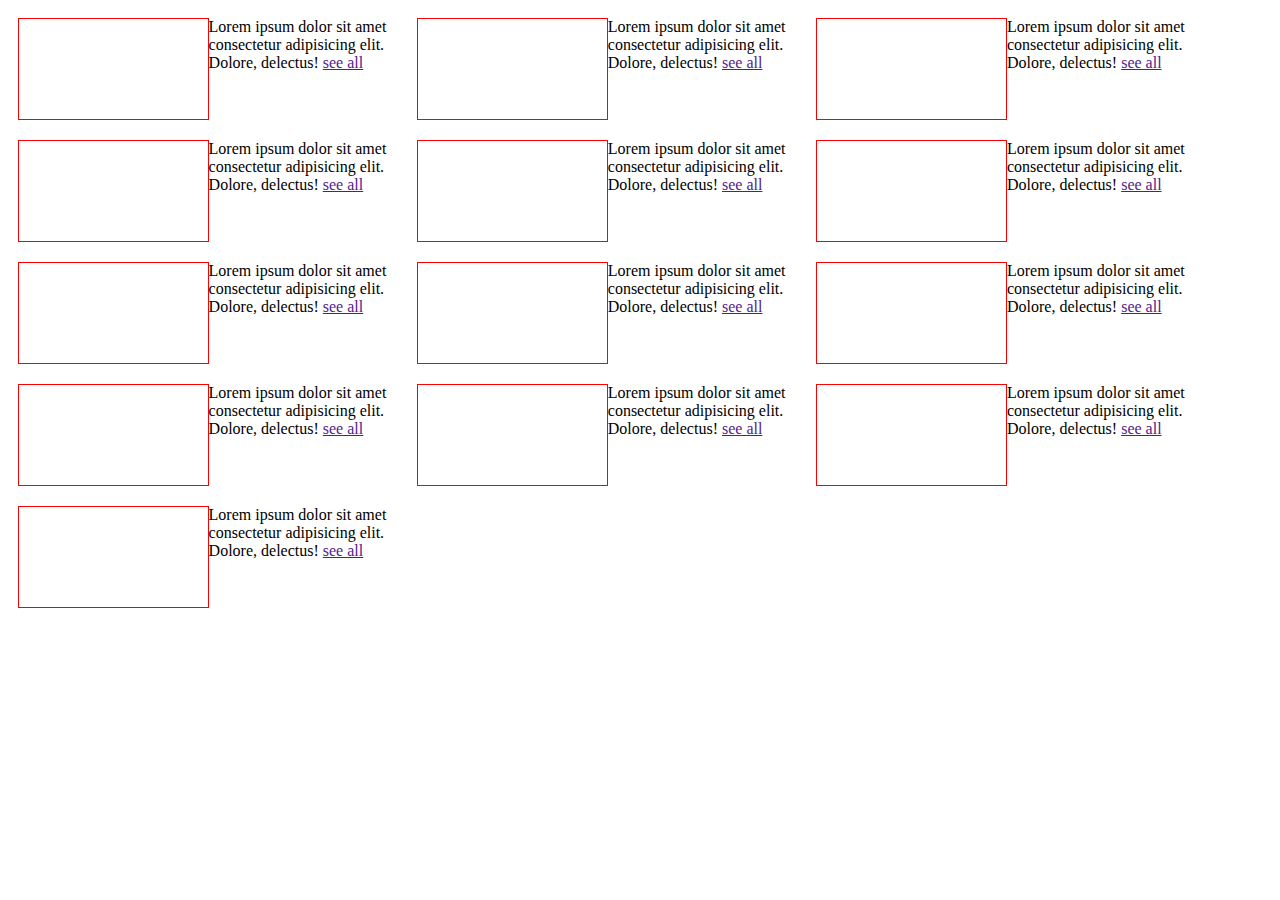
<file: blog.html>
<!DOCTYPE html>
<html lang="en">

<head>
    <meta charset="UTF-8">
    <link rel="icon" href="Icon.png">
    <meta name="viewport" content="width=device-width, initial-scale=1.0">
    <title>Atit Blog</title>
</head>

<body>
    <div class="bodyContainer">
        <style>
            .blogcontainer {

                display: flex;
                flex-wrap: wrap;
                width: 100%;
            }

            .bolgCard {
                flex-basis: 30%;
                display: flex;
                width: 100%;

                padding: 10px;

            }



            .blogImg {
                border: 1px solid red;
                height: 100px;
                width: 100%;


            }



            .blogdesc {
                width: 100%;
            }
        </style>
        <div class="blogcontainer">
            <div class="bolgCard">
                <div class="blogImg">

                </div>
                <div class="blogdesc">
                    Lorem ipsum dolor sit amet consectetur adipisicing elit. Dolore, delectus!
                    <a href="">see all</a>
                </div>
            </div>
            <div class="bolgCard">
                <div class="blogImg">

                </div>
                <div class="blogdesc">
                    Lorem ipsum dolor sit amet consectetur adipisicing elit. Dolore, delectus!
                    <a href="">see all</a>
                </div>
            </div>
            <div class="bolgCard">
                <div class="blogImg">

                </div>
                <div class="blogdesc">
                    Lorem ipsum dolor sit amet consectetur adipisicing elit. Dolore, delectus!
                    <a href="">see all</a>
                </div>
            </div>
            <div class="bolgCard">
                <div class="blogImg">

                </div>
                <div class="blogdesc">
                    Lorem ipsum dolor sit amet consectetur adipisicing elit. Dolore, delectus!
                    <a href="">see all</a>
                </div>
            </div>
            <div class="bolgCard">
                <div class="blogImg">

                </div>
                <div class="blogdesc">
                    Lorem ipsum dolor sit amet consectetur adipisicing elit. Dolore, delectus!
                    <a href="">see all</a>
                </div>
            </div>
            <div class="bolgCard">
                <div class="blogImg">

                </div>
                <div class="blogdesc">
                    Lorem ipsum dolor sit amet consectetur adipisicing elit. Dolore, delectus!
                    <a href="">see all</a>
                </div>
            </div>
            <div class="bolgCard">
                <div class="blogImg">

                </div>
                <div class="blogdesc">
                    Lorem ipsum dolor sit amet consectetur adipisicing elit. Dolore, delectus!
                    <a href="">see all</a>
                </div>
            </div>
            <div class="bolgCard">
                <div class="blogImg">

                </div>
                <div class="blogdesc">
                    Lorem ipsum dolor sit amet consectetur adipisicing elit. Dolore, delectus!
                    <a href="">see all</a>
                </div>
            </div>
            <div class="bolgCard">
                <div class="blogImg">

                </div>
                <div class="blogdesc">
                    Lorem ipsum dolor sit amet consectetur adipisicing elit. Dolore, delectus!
                    <a href="">see all</a>
                </div>
            </div>
            <div class="bolgCard">
                <div class="blogImg">

                </div>
                <div class="blogdesc">
                    Lorem ipsum dolor sit amet consectetur adipisicing elit. Dolore, delectus!
                    <a href="">see all</a>
                </div>
            </div>
            <div class="bolgCard">
                <div class="blogImg">

                </div>
                <div class="blogdesc">
                    Lorem ipsum dolor sit amet consectetur adipisicing elit. Dolore, delectus!
                    <a href="">see all</a>
                </div>
            </div>
            <div class="bolgCard">
                <div class="blogImg">

                </div>
                <div class="blogdesc">
                    Lorem ipsum dolor sit amet consectetur adipisicing elit. Dolore, delectus!
                    <a href="">see all</a>
                </div>
            </div>
            <div class="bolgCard">
                <div class="blogImg">

                </div>
                <div class="blogdesc">
                    Lorem ipsum dolor sit amet consectetur adipisicing elit. Dolore, delectus!
                    <a href="">see all</a>
                </div>
            </div>
        </div>
    </div>
</body>

</html>
</file>
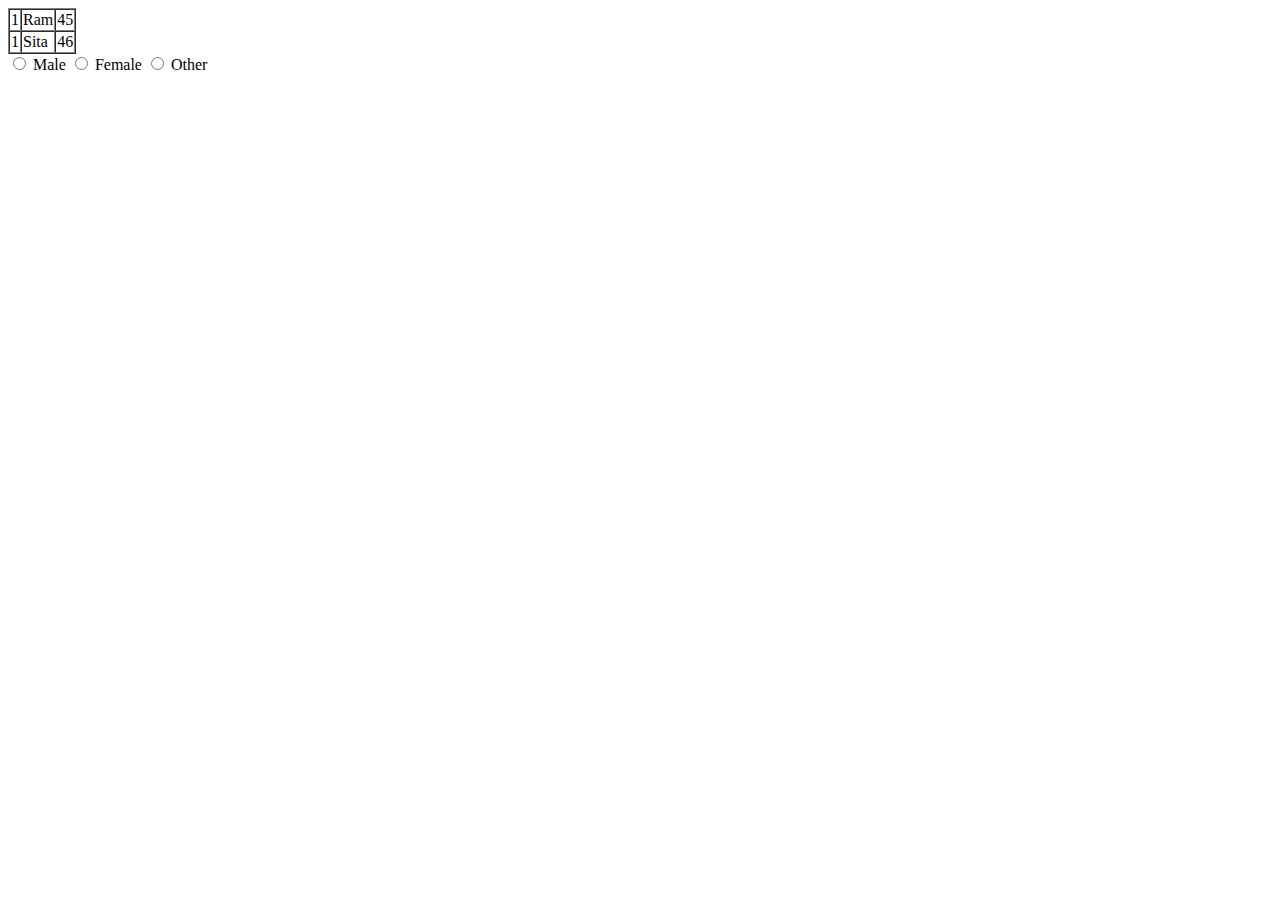
<file: gallery/aashika.html>
<!DOCTYPE html>
<html lang="en">

<head>
    <meta charset="UTF-8">
    <meta http-equiv="X-UA-Compatible" content="IE=edge">
    <meta name="viewport" content="width=device-width, initial-scale=1.0">
    <title>Document</title>
</head>

<body>
    <table border="1" cellspacing="0">
        <tr>
            <td>1</td>
            <td>Ram</td>
            <td>45</td>
        </tr>
        <tr>
            <td>1</td>
            <td>Sita</td>
            <td>46</td>
        </tr>

    </table>
    <input type="radio" name="gender" value="male" > Male
    <input type="radio" name="gender" value="female"> Female
    <input type="radio" name="gender" value="other"> Other
</body>

</html>
</file>
